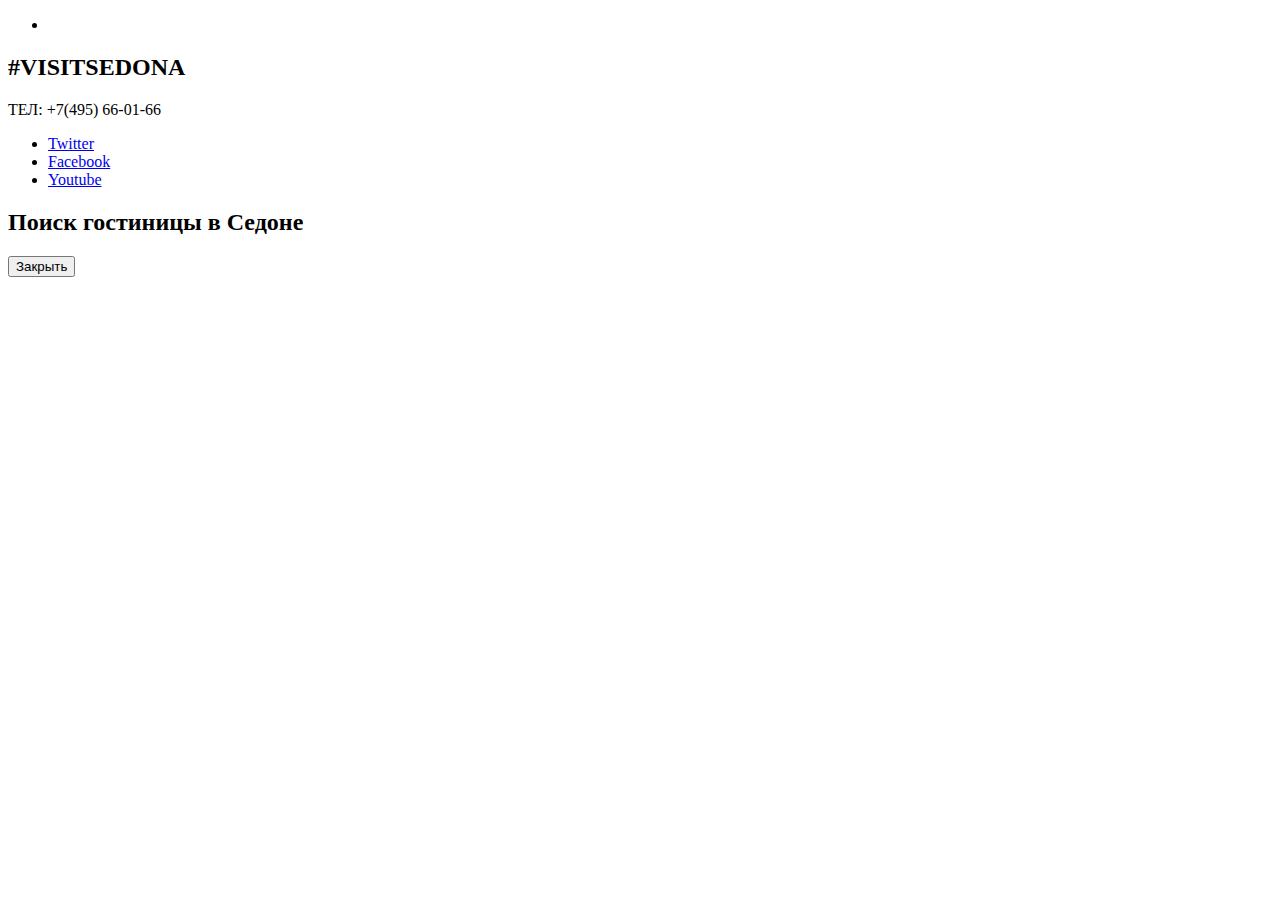
<file: js/index.html>
<!DOCTYPE html>
<html lang="ru">
<head>
	<meta charset="UTF-8">
	<title></title>
</head>	
<body>

<header>
	<nav>
		<ul>
			<li><a></a></li>
		</ul>
	</nav>
</header>
<footer>
	<section>
		<h2>#VISITSEDONA</h2>
		<p>ТЕЛ: +7(495) 66-01-66</p>
	</section>
	<section>
		<ul>
			<li>
			    <a href="#">Twitter</a>
			</li>
			<li>
			    <a href="#">Facebook</a>
			</li>
			<li>
			    <a href="#">Youtube</a>
			</li>
	    </ul>
	</section>
</footer>

<section>
	<h2>Поиск гостиницы в Седоне</h2>
	<button type="button">Закрыть</button>
</section>

</body>
</html>
</file>
